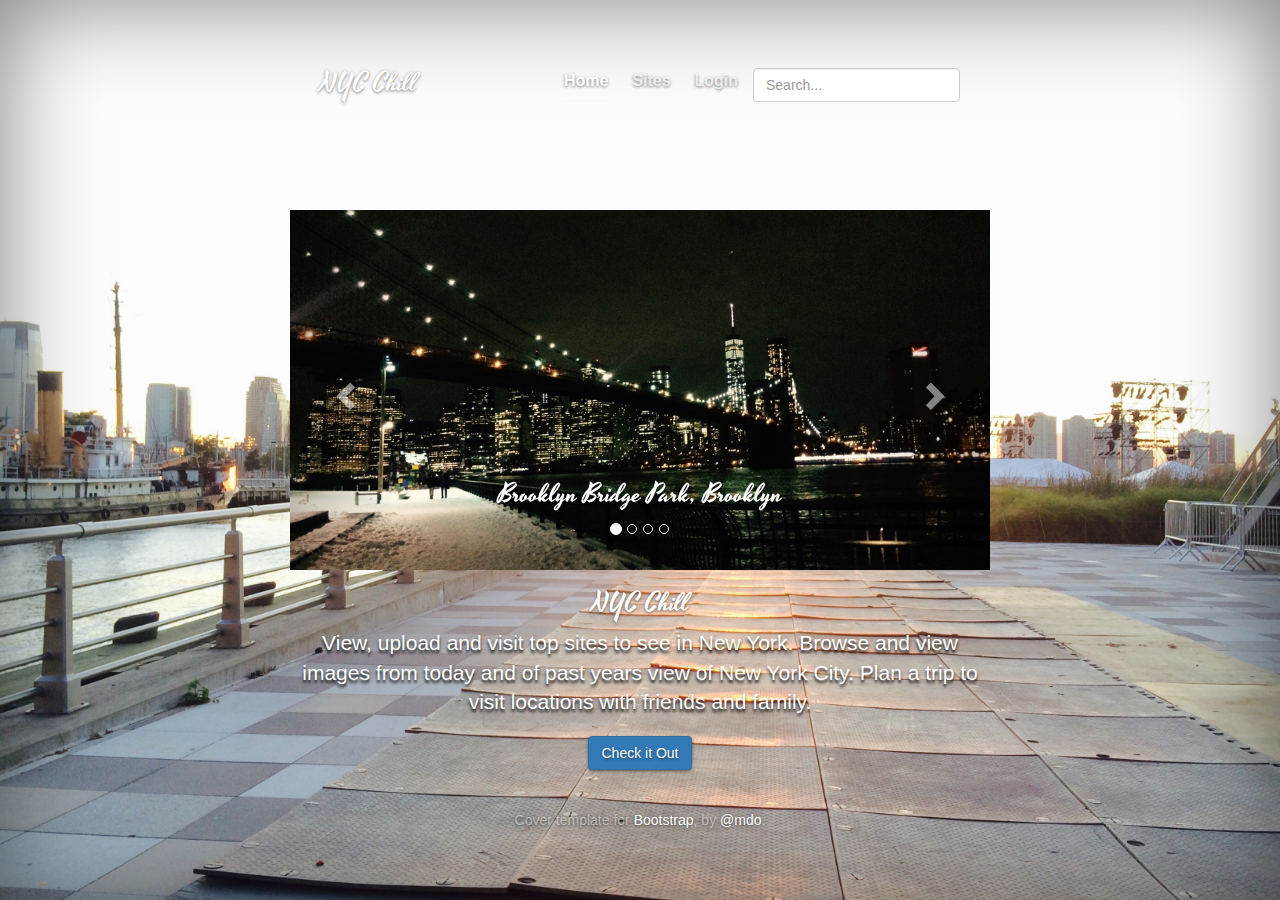
<file: index.html>
<!DOCTYPE html>
<html>
<head>
  <title></title>
  <meta name="viewport" content="width=device-width, initial-scale=1, maximum-scale=1, user-scalable=no">
   <script src="js/jquery.min.js"></script>
    <script src="js/bootstrap.min.js"></script>
 <!-- Bootstrap core CSS -->
    <link href="https://fonts.googleapis.com/css?family=Yesteryear" rel="stylesheet">
   <link rel="stylesheet" href="css/normalize.css">
   <link href="css/bootstrap.css" rel="stylesheet"> 
   <link rel="stylesheet" href="css/cover.css">
   <link rel="stylesheet" href="css/mystyle.css">
   <style >.btn { box-shadow:0 1px 3px rgba(0,0,0,.5)}</style>
  </head>

  <body>
    <div class="site-wrapper">
      <div class="site-wrapper-inner">
        <div class="cover-container">
          <div class="masthead clearfix">
            <div class="inner">
              <h3 class="masthead-brand">NYC Chill</h3>
              <nav>
                <form class="navbar-form navbar-right" style="">
                  <input type="text" class="form-control" placeholder="Search...">
                </form>
                <ul class="nav masthead-nav">
                  <li class="active"><a href="index.html
                  ">Home</a></li>
                  <li><a href="site.html">Sites</a></li>
                  <li><a href="login.html">Login</a></li>
                </ul>

              </nav>
            </div>
          </div>
    
      <div id="myCarousel" class="carousel " data-ride="carousel">
      <!-- Indicators -->
      <ol class="carousel-indicators">
        <li data-target="#myCarousel" data-slide-to="0" class="active"></li>
        <li data-target="#myCarousel" data-slide-to="1"></li>
        <li data-target="#myCarousel" data-slide-to="2"></li>
        <li data-target="#myCarousel" data-slide-to="3"></li>
      </ol>
      <div class="carousel-inner" role="listbox">
        <div class="item active">
          <img class="first-slide img-responsive" src="img/winterbkb.jpg" alt="First slide">
          <div class="container">
            <div class="carousel-caption">
              <h3>Brooklyn Bridge Park, Brooklyn</h3>
              <p></p>
            </div>
          </div>
        </div>
        <div class="item">
          <img class="second-slide img-responsive" src="img/wsqp.jpg" alt="Second slide">
          <div class="container">
            <div class="carousel-caption">
              <h3>Washtington Sqaure Park, Manhattan</h3>
              <p></p>
            </div>
          </div>
        </div>
        <div class="item">
          <img class="third-slide img-responsive" src="img/rsm.jpg" alt="Third slide">
          <div class="container">
            <div class="carousel-caption">
              <h3>Pier 25, Manhattan</h3>
              <p></p>
            </div>
          </div>
        </div>
        <div class="item">
          <img class="forth-slide img-responsive" src="img/chrisSt3.jpg" alt="Forth slide">
          <div class="container">
            <div class="carousel-caption">
              <h3>Christoper Street, Manhattan</h3>
              <p></p>
              <p> </p>
            </div>
          </div>
        </div>
      </div>
      <a class="left carousel-control" href="#myCarousel" role="button" data-slide="prev">
        <span class="glyphicon glyphicon-chevron-left" aria-hidden="true"></span>
        <span class="sr-only">Previous</span>
      </a>
      <a class="right carousel-control" href="#myCarousel" role="button" data-slide="next">
        <span class="glyphicon glyphicon-chevron-right" aria-hidden="true"></span>
        <span class="sr-only">Next</span>
      </a>
    </div><!-- /.carousel -->
    <h3 class="cover-heading">NYC Chill</h3>
            <p class="lead">View, upload and visit top sites to see in New York. Browse and view images from today and of past years view of New York City. Plan a trip to visit locations with friends and family.</p>
            <p >
              <a href="site.html" class="btn btn-md btn-primary">Check it Out</a>
            </p>
          

          <div class="mastfoot">
            <div class="inner">
              <p>Cover template for <a href="http://getbootstrap.com">Bootstrap</a>, by <a href="https://twitter.com/mdo">@mdo</a>.</p>
            </div>
          </div>

         </div> 
      </div>
    </div>
  </body>
</html>
</file>
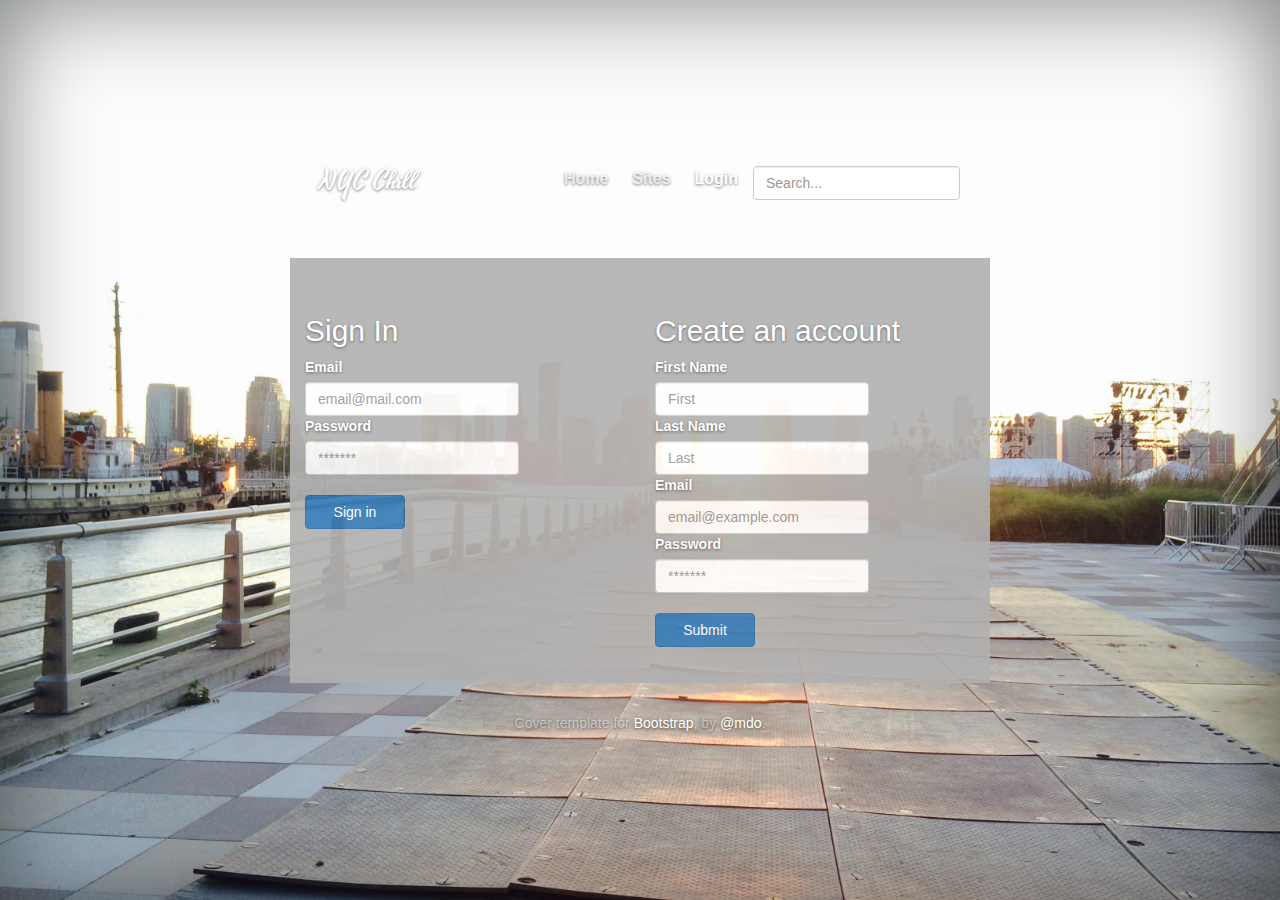
<file: login.html>
<?php session_start(); ?>
<!DOCTYPE html>
<html>
<head>
	<title></title>
	 <meta name="viewport" content="width=device-width, initial-scale=1, maximum-scale=1, user-scalable=no">
   <script src="js/jquery.min.js"></script>
    <script src="js/bootstrap.min.js"></script>
 <!-- Bootstrap core CSS -->
 	 <link href="https://fonts.googleapis.com/css?family=Yesteryear" rel="stylesheet">
   <link rel="stylesheet" href="css/normalize.css">
   <link href="css/bootstrap.css" rel="stylesheet"> 
   <link rel="stylesheet" href="css/cover.css">
   <link rel="stylesheet" href="css/mystyle.css">
   <link rel="stylesheet" href="css/login.css">
</head>
<body>
    <div class="site-wrapper">

      <div class="site-wrapper-inner">

      <div class="cover-container">
		  <div class="masthead clearfix">
            <div class="inner">
              <h3 class="masthead-brand">NYC Chill</h3>
              <nav>
               <form class="navbar-form navbar-right" style="">
                  <input type="text" class="form-control" placeholder="Search...">
                </form>
                <ul class="nav masthead-nav">
                  <li><a href="index.html
                  ">Home</a></li>
                  <li ><a href="site.html">Sites</a></li>
                  <li class="active"><a href="login.html">Login</a></li>
                </ul>
              </nav>
            </div>
      </div>
     
       <div class="row featurette alignm" >
         
            <div class="col-md-6">
            <form method ="post" action="login.php">
                <!-- <div class="form-group "> -->
                 <h2 class="form-signin-heading">Sign In</h2>
                  <label for="example-email-input" class="col-2 col-form-label">Email</label>
                  <div class="col-10">
                    <input class="form-control" name="email" type="email" placeholder="email@mail.com" id="example-email-input">
                  </div>
                <!-- </div> -->
            <!-- <div class="form-group "> -->
              <label for="example-password-input" class="col-2 col-form-label">Password</label>
              <div class="col-10">
                <input class="form-control" name="pwd" type="password" placeholder="*******" id="example-password-input">
              </div><br>
            <!-- </div> -->
              
                <button class="btn btn-primary" type="submit" name="submit">Sign in</button>
            </form>
            </div>
           
           
           
            <div class="col-md-6">
            <form method="post" action="postpro.php">
            <!-- <div class="form-group"> -->
              <h2 class="form-signin-heading">Create an account</h2>
              <label for="example-text-input" class="col-2 col-form-label">First Name</label>
              
              <div class="col-10">
                <input class="form-control " type="text" name="fname" placeholder="First" id="example-text-input" required>
              </div>

            <!-- </div> -->

            <!-- <div class="form-group "> -->
              <label for="example-search-input" class="col-2 col-form-label">Last Name</label>
              
              <div class="col-10">
                <input class="form-control" type="text" name="lname" placeholder="Last" id="example-search-input" required>
              </div>

            <!-- </div> -->

            <!-- <div class="form-group "> -->
              <label for="example-email-input" class="col-2 col-form-label">Email</label>
              
              <div class="col-10">
                <input class="form-control" type="email" name="email" placeholder="email@example.com" id="example-email-input" required>
              </div>

            <!-- </div> -->

            <!-- <div class="form-group "> -->
              <label for="example-password-input" class="col-2 col-form-label">Password</label>

              <div class="col-10">
                <input class="form-control" type="password" name="pw" placeholder="*******" id="example-password-input">
              </div>
              <br>
            <div>
               <button type="Submit" 
              name="Submit" class="btn btn-primary">Submit</button>
            </div>
          </form>
           <!-- </div> -->
           </div>
           </div>
       <div class="mastfoot">
            <div class="inner">
              <p>Cover template for <a href="http://getbootstrap.com">Bootstrap</a>, by <a href="https://twitter.com/mdo">@mdo</a>.</p>
            </div>
          </div>
    </div>
  </div>
</div>    

</body>
</html>
</file>
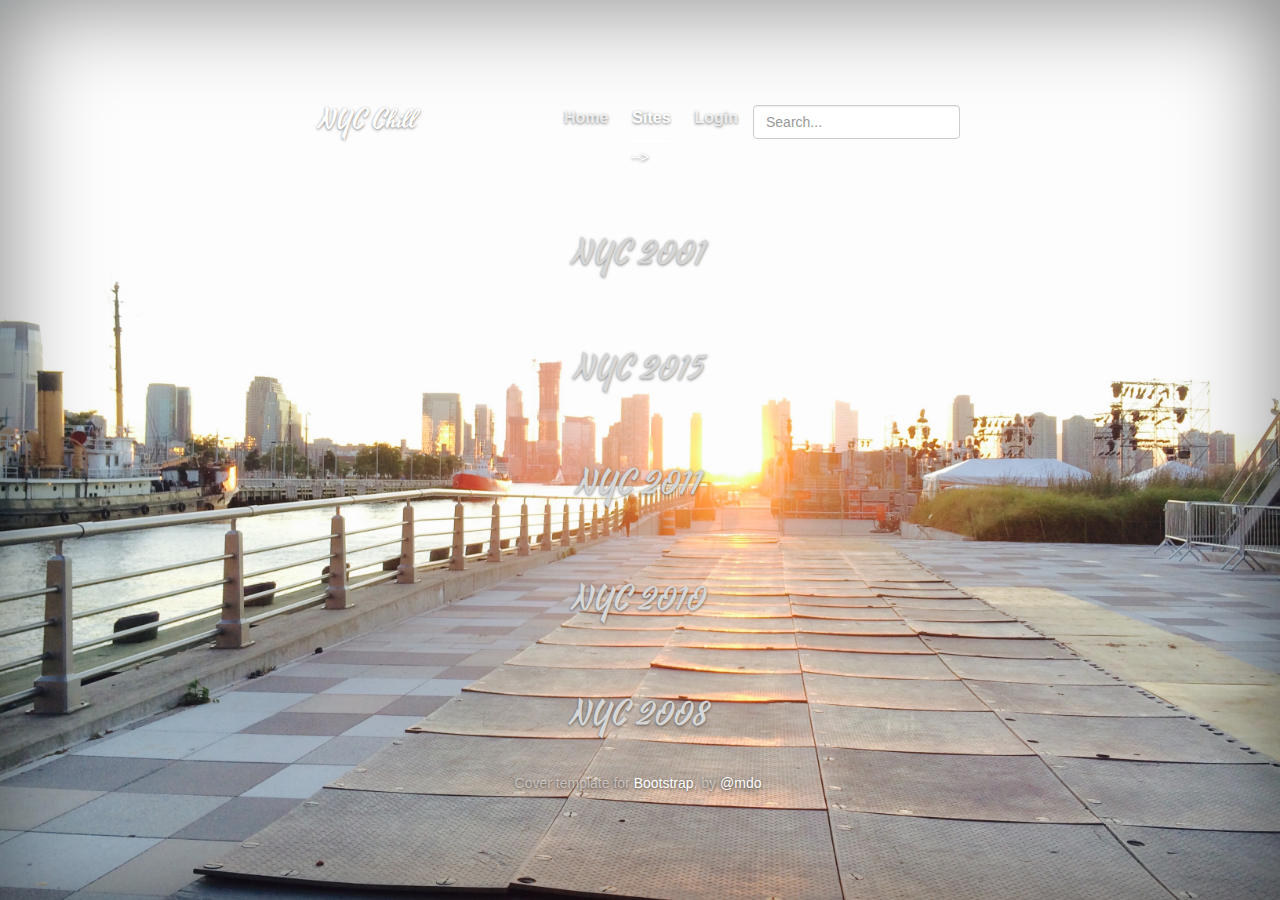
<file: site.html>
<!DOCTYPE html>
<html>
<head>
  <title></title>
   <meta name="viewport" content="width=device-width, initial-scale=1, maximum-scale=1, user-scalable=no">
   <script src="js/jquery.min.js"></script>
    <script src="js/bootstrap.min.js"></script>
    <script src="js/ajax.js"></script>
 <!-- Bootstrap core CSS -->
   <link href="https://fonts.googleapis.com/css?family=Yesteryear" rel="stylesheet">
   <link rel="stylesheet" href="css/normalize.css">
   <link href="css/bootstrap.css" rel="stylesheet"> 
   <link rel="stylesheet" href="css/cover.css">
   <link rel="stylesheet" href="css/mystyle.css">
   <style type="text/css">
     .display{max-width:300px;}
     .display{ max-height: 500px; max-width: 100%; }
     .caps{display: block;}
     a:link {text-decoration:  none;}
     h1 { color: #d6d6d6;  }
   </style>
</head>
<body>
     <div class="site-wrapper">

      <div class="site-wrapper-inner">

        <div class="cover-container">

          <div class="masthead clearfix">
            <div class="inner">
              <h3 class="masthead-brand">NYC Chill</h3>
              <nav>
                <form class="navbar-form navbar-right" style="align-content: center;">
                  <input type="text" class="form-control" placeholder="Search...">
                </form>
                <ul class="nav masthead-nav">
                  <li><a href="index.html">Home</a></li>
                  <li class="active"><a href="site.html">Sites</a></li>
                  <li><a href="login.html">Login</a></li>
                </ul>
              </nav>
            </div>
          </div>

--><div id="first">

  </div>
  <script>
    thumbs = (document.querySelectorAll(".thumbs > li > img"));
    for (i = 0; i < thumbs.length; ++i){
    thumbs[i].onclick = function(){
        imgsrc = this.src;
        //console.log(document.getElementById('displayer').src);
        console.log(imgsrc);
        imgsrc = imgsrc.split('/');
        imgsrc = imgsrc[imgsrc.length-1];
        console.log(imgsrc);
        display = $(this).parents('.displayer').find('.display').attr('src', 'img/' + imgsrc);
        //display.src = 'img/' + imgsrc;
      };
    }

    var g = document.querySelectorAll('.cola');

          for (i = 0; i < g.length; ++i){
            g[i].onclick = function(){
              var caps = this.nextElementSibling;
              if (caps.style.display === 'block' || caps.style.display === ''){
                caps.style.display = "none";
              } else {
                caps.style.display = "block";
              }
              return false;
            }

          }

  </script>

          <div class="mastfoot">
            <div class="inner">
              <p>Cover template for <a href="http://getbootstrap.com">Bootstrap</a>, by <a href="https://twitter.com/mdo">@mdo</a>.</p>
            </div>
          </div>



        </div>

      </div>

    </div>
</body>
</html>
</file>
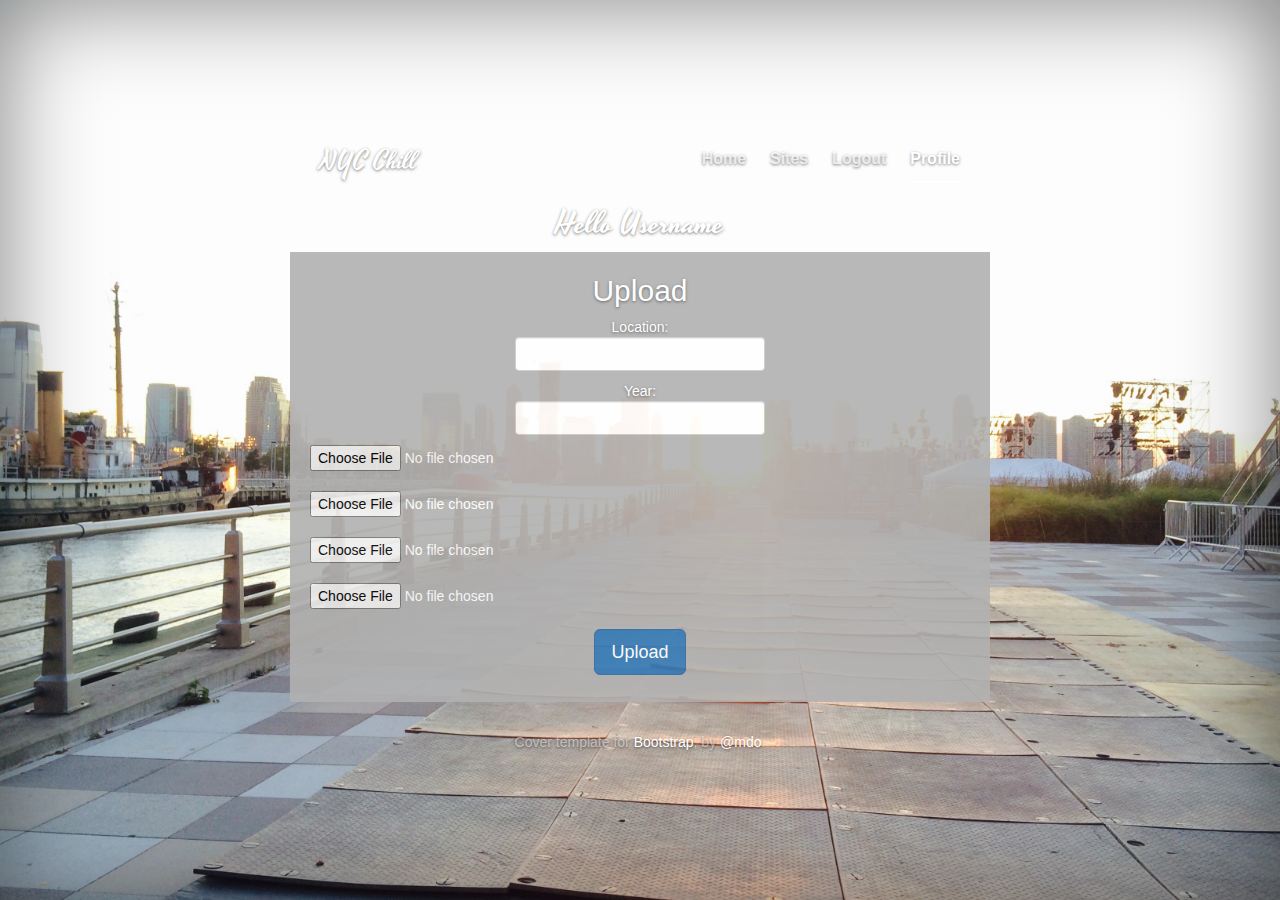
<file: up.html>
<!DOCTYPE html>
<html>
<head>
	<title></title>
	 <meta name="viewport" content="width=device-width, initial-scale=1, maximum-scale=1, user-scalable=no">
   <script src="js/jquery.min.js"></script>
    <script src="js/bootstrap.min.js"></script>
 <!-- Bootstrap core CSS -->
    <link href="https://fonts.googleapis.com/css?family=Yesteryear" rel="stylesheet">
   <link rel="stylesheet" href="css/normalize.css">
   <link href="css/bootstrap.css" rel="stylesheet"> 
   <link rel="stylesheet" href="css/cover.css">
   <link rel="stylesheet" href="css/mystyle.css">
  <style>input[type="text"]{color: #000 } .form-control {margin:0 auto; width: 250px; padding-left: 20px;}
  </style>
</head>
<body>
		 <div class="site-wrapper">
      <div class="site-wrapper-inner">
        <div class="cover-container">

           <div class="masthead clearfix">
            <div class="inner">
              <h3 class="masthead-brand">NYC Chill</h3>
              <nav>
                <ul class="nav masthead-nav">
                  <li><a href="index.html">Home</a></li>
                  <li><a href="site.html">Sites</a></li>
                  <li><a href="logout.php">Logout</a></li>
                  <li class="active"><a href="up.html">Profile</a></li>
                </ul>
              </nav>
            </div> 
          </div>
          <h1>Hello Username</h1>
          <div class="mob">
        
              <form action="process.php" method="POST" enctype="multipart/form-data" > 
                <h2 class="form-signin-heading">Upload </h2>
                  <p>Location:<input type="text" class="form-control" name="location"></p>
                  <p>Year: <input type="text" class="form-control" name="year"></p>
                  <input type="file" name="file1" id="file1" class="inputfile" /><br>
                  <input type="file" name="file2" id="file2" class="inputfile" /><br>
                  <input type="file" name="file3" id="file3" class="inputfile" /><br>
                  <input type="file" name="file4" id="file4" class="inputfile" /><br>
                  <button class="btn btn-lg btn-primary"  type="submit" >Upload</button>
              </form>
                
          </div>
		 
	 
	

           <div class="mastfoot">
            <div class="inner">
              <p>Cover template for <a href="http://getbootstrap.com">Bootstrap</a>, by <a href="https://twitter.com/mdo">@mdo</a>.</p>
            </div>
          </div>
        
        </div>
      </div>
    </div>

</body>
</html>
</file>
<file: css/cover.css>
/*
 * Globals
 */

/* Links */
a,
a:focus,
a:hover {
  color: #fff;
}

/* Custom default button */
.btn-default,
.btn-default:hover,
.btn-default:focus {
  color: #333;
  text-shadow: none; /* Prevent inheritance from `body` */
  background-color: #fff;
  border: 1px solid #fff;
}


/*
 * Base structure
 */

/*html,
body {
  height: 100%;
  background-color: #333;
}*/
body {
  color: #fff;
  text-align: center;
  text-shadow: 0 1px 3px rgba(0,0,0,.5);
}

/* Extra markup and styles for table-esque vertical and horizontal centering */
.site-wrapper {
  display: table;
  width: 100%;
  /*height: 100%;  For at least Firefox 
  min-height: 100%;*/
  -webkit-box-shadow: inset 0 0 100px rgba(0,0,0,.5);
          box-shadow: inset 0 0 100px rgba(0,0,0,.5);
  min-height: 100vh;
}
.site-wrapper-inner {
  display: table-cell;
  vertical-align: top;
}
.cover-container {
  margin-right: auto;
  margin-left: auto;
}

/* Padding for spacing */
.inner {
  padding: 30px;
}


/*
 * Header
 */
.masthead-brand {
  margin-top: 10px;
  margin-bottom: 10px;
}

.masthead-nav > li {
  display: inline-block;
}
.masthead-nav > li + li {
  margin-left: 20px;
}
.masthead-nav > li > a {
  padding-right: 0;
  padding-left: 0;
  font-size: 16px;
  font-weight: bold;
  color: #fff; /* IE8 proofing */
  color: rgba(255,255,255,.75);
  border-bottom: 2px solid transparent;
}
.masthead-nav > li > a:hover,
.masthead-nav > li > a:focus {
  background-color: transparent;
  border-bottom-color: #a9a9a9;
  border-bottom-color: rgba(255,255,255,.25);
}
.masthead-nav > .active > a,
.masthead-nav > .active > a:hover,
.masthead-nav > .active > a:focus {
  color: #fff;
  border-bottom-color: #fff;
}

@media (min-width: 768px) {
  .masthead-brand {
    float: left;
  }
  .masthead-nav {
    float: right;
  }
}


/*
 * Cover
 */

.cover {
  padding: 0 20px;
}
.cover .btn-lg {
  padding: 10px 20px;
  font-weight: bold;
}


/*
 * Footer
 */

.mastfoot {
  color: #999; /* IE8 proofing */
  color: rgba(255,255,255,.5);
}


/*
 * Affix and center
 */

@media (min-width: 768px) {
  /* Pull out the header and footer */
  .masthead {
    position: static;
    top: 0;
  }
  .mastfoot {
    position: static;
    bottom: 0;
  }
  /* Start the vertical centering */
  .site-wrapper-inner {
    vertical-align: middle;
  }
  /* Handle the widths */
  .masthead,
  .mastfoot,
  .cover-container {
    width: 100%; /* Must be percentage or pixels for horizontal alignment */
  }
}

@media (min-width: 992px) {
  .masthead,
  .mastfoot,
  .cover-container {
    width: 700px;
  }
}
</file>
<file: css/mystyle.css>
body {
	background-image: url("../img/rsm2.jpg");
	background-position: center;
	width: 100%;
	background-repeat: no-repeat;
	background-size: cover;
	background-attachment: fixed;

}

h3, h1{
	font-family: 'Yesteryear', cursive;
	font-size: 26px;
}

h1 {
		font-size: 32px;
}

.lead {
	text-shadow: 0 3px 3px rgba(0,0,0,.9);
}

@media only screen and (max-width: 667px){
	div .mob {margin-top: 60px;}
	
}
@media only screen and (max-width: 768px){
	div .mob {margin-top: 60px;}
	
}

@media only screen and (max-width: 1024px){
	body {
	background-image: url("../img/rsm2.jpg");
	width: 100%;
	background-repeat: no-repeat;
	background-size: cover;
	}
	.mob {max-width: 700px; margin: 0 auto;}
	div .mob{margin-top: 100px; margin-bottom: 80px;}
	.form-control { margin: 0 auto; }
}


.carousel {
	margin-top: 100px;
}

#displayer{ max-height:300px;}
		.thumbs{list-style: none;}
		li{ display: inline-block;}
		li img{ max-width:50px;}

.box{
	 background-color: black;
	 opacity: 0.75;
	margin-top: 100px;
}

.alignm {
	margin-top: 50px;
}
.mob{
	background-color: #b1b1b1;
	opacity: .9;
	padding: 2px 0px 2px 0px;
	height: 450px;
}

input {
	padding-left: 20px;
}

.display {
    max-height: 500px;
}
</file>
<file: css/login.css>
.row{
	
	/*margin-top: 150px;*/
	text-align: left;
}

.btn {
	width: 100px;
}



.alignm {
	background-color: #b1b1b1;
	opacity: 0.9;
	height: 425px;

}

.form-group {
		max-width: 300px;
	}

@media only screen and (max-width: 667px){
	body {
	background-image: url("../img/rsm2.jpg");
	background-attachment: fixed;
	background-position: center;
	width: 100%;
	}
	.alignm {
		max-width: 768px;
		opacity: 0.9;
		height: 700px;
	}

	.form-group {
		max-width: 350px;
	}
}

@media only screen and (max-width: 1024px) and (max-device-width: 1366px){
	body {
	background-image: url("../img/rsm2.jpg");
	background-attachment: fixed;
	background-position: center;
	width: 100%;
	}
	.alignm {
		max-width: 500px;
		opacity: 0.9;
		height: 600px;
	}

	.form-group {
		max-width: 350px;
	}
	.masthead {
		position: static;
	}
	.mastfoot {
		position: static;
	}
}
</file>
